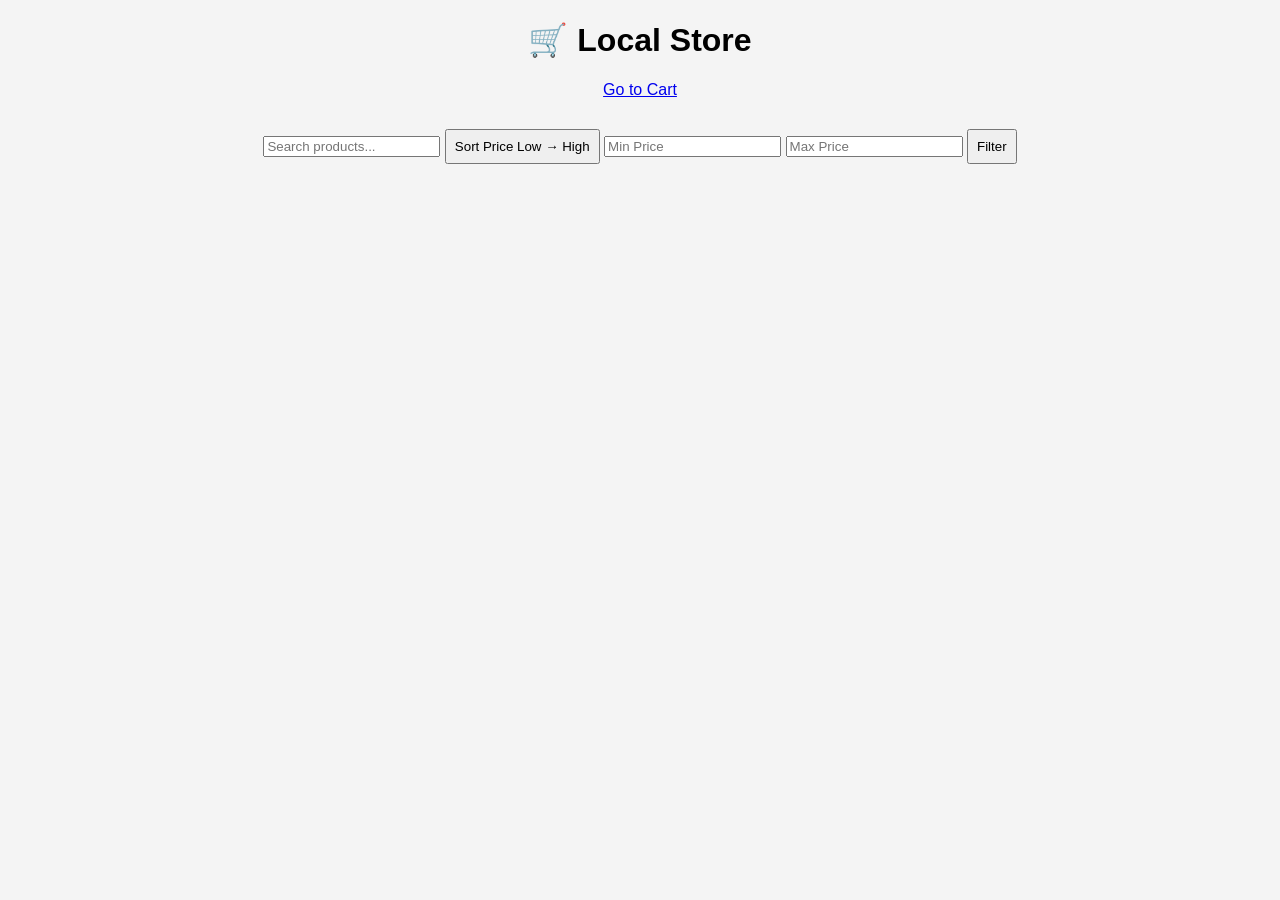
<file: index.html>
<!DOCTYPE html>
<html>
<head>
<title>E-Commerce</title>
<style>
body { font-family: Arial; text-align: center; background:#f4f4f4; }
.container { display:flex; flex-wrap:wrap; justify-content:center; }
.card { background:#fff; padding:15px; margin:15px; border-radius:10px; width:220px; box-shadow:0 0 10px rgba(0,0,0,0.1); }
img { width:150px; height:150px; object-fit:cover; }
button { padding:8px; margin-top:10px; cursor:pointer; }
.controls { margin:20px; }
</style>
</head>
<body>
<h1>🛒 Local Store</h1>
<a href="cart.html">Go to Cart</a>
<div class="controls">
<input type="text" id="search" placeholder="Search products...">
<button onclick="sortLow()">Sort Price Low → High</button>
<input type="number" id="minPrice" placeholder="Min Price">
<input type="number" id="maxPrice" placeholder="Max Price">
<button onclick="filterProducts()">Filter</button>
</div>

<div class="container" id="products"></div>

<script>
const API = "http://localhost:3000/api/products";
let products = [];

async function fetchProducts() {
    const res = await fetch(API);
    products = await res.json();
    display(products);
}

function display(data) {
    const container = document.getElementById("products");
    container.innerHTML = "";

    data.forEach(p => {
        container.innerHTML += `
        <div class="card">
            ${p.image ? `<img src="${p.image}">` : ""}
            <h3>${p.name}</h3>
            <p>₹${p.price}</p>
            <button onclick='addToCart(${JSON.stringify(p)})'>Add to Cart</button>
        </div>`;
    });
}
function addToCart(product) {
    let cart = JSON.parse(localStorage.getItem("cart")) || [];

    const existing = cart.find(p => p._id === product._id);

    if (existing) {
        existing.quantity += 1;
    } else {
        product.quantity = 1;
        cart.push(product);
    }

    localStorage.setItem("cart", JSON.stringify(cart));
    alert("Added to cart");
}
document.getElementById("search").addEventListener("input", (e) => {
    const value = e.target.value.toLowerCase();
    const filtered = products.filter(p =>
        p.name.toLowerCase().includes(value)
    );
    display(filtered);
});
function sortLow() {
    const sorted = [...products].sort((a, b) => a.price - b.price);
    display(sorted);
}

fetchProducts();
function filterProducts() {
    let min = document.getElementById("minPrice").value || 0;
    let max = document.getElementById("maxPrice").value || Infinity;

    fetch("http://localhost:3000/api/products")
        .then(res => res.json())
        .then(data => {
            const filtered = data.filter(p => p.price >= min && p.price <= max);
            displayProducts(filtered);
        });
}
</script>

</body>
</html>
</file>
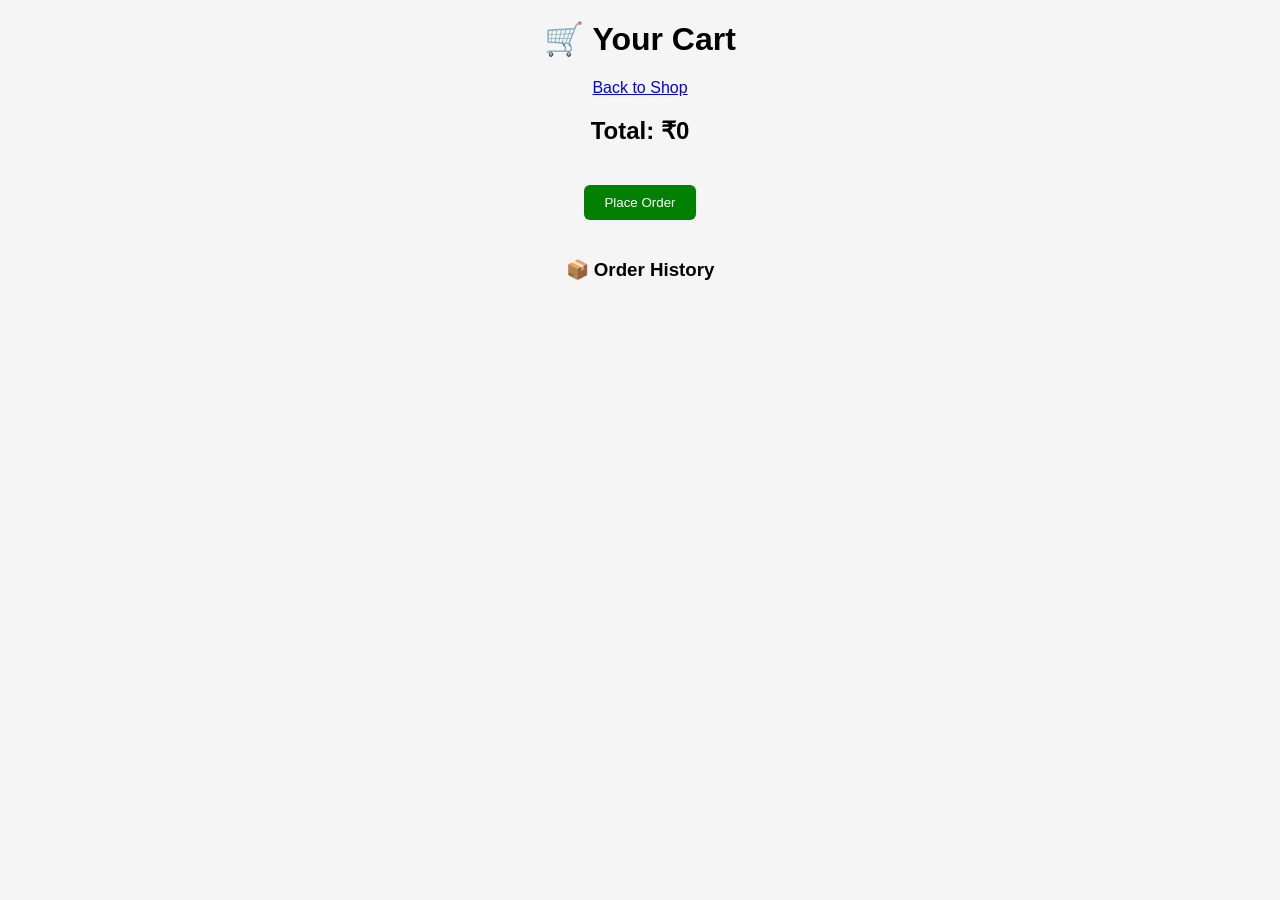
<file: cart.html>
<!DOCTYPE html>
<html>
<head>
    <title>Cart</title>
    <link rel="stylesheet" href="style.css">
</head>
<body>

<h1>🛒 Your Cart</h1>
<a href="index.html">Back to Shop</a>

<div id="cart" class="container"></div>

<h2 id="total"></h2>

<button onclick="placeOrder()" class="order-btn">Place Order</button>

<h3>📦 Order History</h3>
<div id="orders"></div>

<script>
const cart = JSON.parse(localStorage.getItem("cart")) || [];
const cartDiv = document.getElementById("cart");
const totalDiv = document.getElementById("total");
const ordersDiv = document.getElementById("orders");

let total = 0;
cartDiv.innerHTML = "";
cart.forEach((item, index) => {
    let qty = item.qty || 1;
    total += item.price * qty;

    cartDiv.innerHTML += `
        <div class="card">
            <h3>${item.name}</h3>
            <p>₹${item.price}</p>
            <p>Qty: ${qty}</p>

            <button onclick="increase(${index})">+</button>
            <button onclick="decrease(${index})">-</button>
            <button onclick="removeItem(${index})">Remove</button>
        </div>
    `;
});

totalDiv.innerText = "Total: ₹" + total;
function increase(index) {
    cart[index].qty = (cart[index].qty || 1) + 1;
    localStorage.setItem("cart", JSON.stringify(cart));
    location.reload();
}

function decrease(index) {
    if ((cart[index].qty || 1) > 1) {
        cart[index].qty--;
    }
    localStorage.setItem("cart", JSON.stringify(cart));
    location.reload();
}

function removeItem(index) {
    cart.splice(index, 1);
    localStorage.setItem("cart", JSON.stringify(cart));
    location.reload();
}
function placeOrder() {
    if (cart.length === 0) {
        alert("Cart is empty!");
        return;
    }

    let orders = JSON.parse(localStorage.getItem("orders")) || [];

    orders.push({
        items: cart,
        total: total,
        date: new Date().toLocaleString()
    });

    localStorage.setItem("orders", JSON.stringify(orders));
    localStorage.removeItem("cart");

    alert("Order placed successfully!");
    location.reload();
}
let orders = JSON.parse(localStorage.getItem("orders")) || [];
orders.forEach(order => {
    ordersDiv.innerHTML += `
        <div class="order-card">
            <p><strong>Date:</strong> ${order.date}</p>
            <p><strong>Total:</strong> ₹${order.total}</p>
        </div>
    `;
});
</script>

</body>
</html>
</file>
<file: style.css>
body {
    font-family: Arial;
    text-align: center;
    background: #f5f5f5;
}

h1 {
    margin-top: 20px;
}

.container {
    display: flex;
    flex-wrap: wrap;
    justify-content: center;
    gap: 20px;
}

.card {
    background: white;
    padding: 20px;
    border-radius: 12px;
    width: 220px;
    box-shadow: 0 4px 10px rgba(0,0,0,0.1);
    transition: 0.3s;
}

.card:hover {
    transform: scale(1.05);
}

.card img {
    width: 150px;
    height: 150px;
    object-fit: cover;
}

button {
    padding: 8px 12px;
    margin: 5px;
    cursor: pointer;
}

.order-btn {
    background: green;
    color: white;
    border: none;
    padding: 10px 20px;
    margin: 20px;
    border-radius: 6px;
}

.order-card {
    background: white;
    margin: 10px auto;
    padding: 10px;
    width: 250px;
    border-radius: 8px;
}
</file>
